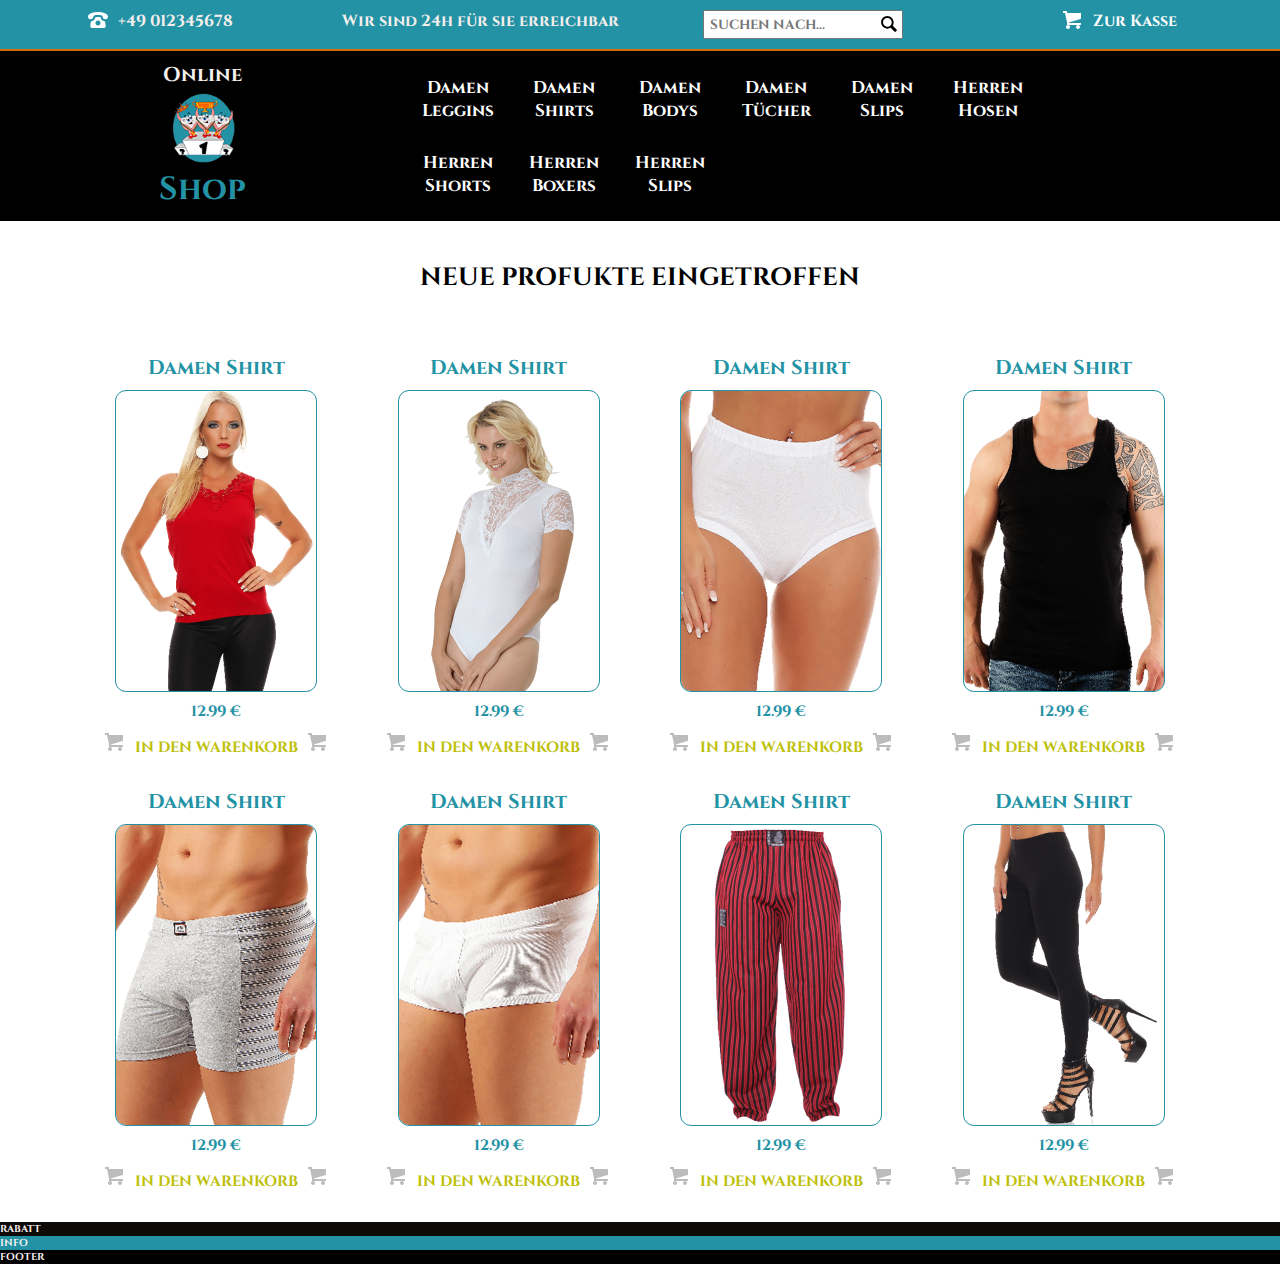
<file: up/index.html>
<!DOCTYPE html>
<html lang="en">
  <head>
    <meta charset="UTF-8" />
    <meta name="viewport" content="width=device-width, initial-scale=1.0" />
    <link
      href="https://fonts.googleapis.com/css2?family=Cinzel:wght@400;700;900"
      rel="stylesheet"
    />
    <link rel="stylesheet" href="css/style.css" />
    <title>Online Shop - academyBlue</title>
  </head>
  <body>
    <div class="container">
      <div class="header">
        <div class="header__phone">
          <svg class="header__phone-icon">
            <use xlink:href="../img/sprite.svg#icon-old-phone"></use>
          </svg>
          <p class="header__number">+49 012345678</p>
        </div>
        <p class="header__text">
          Wir sind 24h für sie erreichbar
        </p>
        <form class="header__search" action="#">
          <input class="header__input" type="text" placeholder="suchen nach..."/>
          <button class="header__button" type="submit">
            <svg class="header__button-icon">
             <use xlink:href="../img/sprite.svg#icon-magnifying-glass"></use>
            </svg>
          </button>
        </form>
        <div class="header__shopping">
          <svg class="header__shopping-icon">
            <use xlink:href="../img/sprite.svg#icon-shopping-cart"></use>
          </svg>
          <p class="header__shopping-text">
            <a href="">Zur Kasse</a> 
          </p>
        </div>
      </div>

      <div class="navigation">
        <div class="navigation__box">
          <div class="navigation__box--text-1">Online</div>
          <img src="../img/logo.png" alt="logo" class="navigation__logo">
          <div class="navigation__box--text-2">Shop</div>
        </div>
        <ul class="navigation__list">
          <li><a href="#">Damen Leggins</a></li>
          <li><a href="#">Damen Shirts</a></li>
          <li><a href="#">Damen Bodys</a></li>
          <li><a href="#">Damen Tücher</a></li>
          <li><a href="#">Damen Slips</a></li>
          <li><a href="#">Herren Hosen</a></li>
          <li><a href="#">Herren Shorts</a></li>
          <li><a href="#">Herren Boxers</a></li>
          <li><a href="#">Herren Slips</a></li>
        </ul>
      </div>

      <div class="main">
        <div class="products">
          
          <div class="products__title-box">
            <h1 class="products__title">Neue Profukte eingetroffen</h1>
          </div>
          
          <div class="products__box">	
            <div class="product">
              <div class="product__desc">Damen Shirt</div>
              <img src="../img/artikel/damenshirt.png" alt="damenshirt" class="product__photo">
              <p class="product__price">12.99 &euro;</p>
              <p class="product__shoppingcart">In den Warenkorb</p>
            </div>
  
            <div class="product">
              <div class="product__desc">Damen Shirt</div>
              <img src="../img/artikel/damenbody.png" alt="damenshirt" class="product__photo">
              <p class="product__price">12.99 &euro;</p>
              <p class="product__shoppingcart">In den Warenkorb</p>
            </div>
  
            <div class="product">
              <div class="product__desc">Damen Shirt</div>
              <img src="../img/artikel/damenslip.png" alt="damenshirt" class="product__photo">
              <p class="product__price">12.99 &euro;</p>
              <p class="product__shoppingcart">In den Warenkorb</p>
            </div>
  
            <div class="product">
              <div class="product__desc">Damen Shirt</div>
              <img src="../img/artikel/herren-shirts.png" alt="damenshirt" class="product__photo">
              <p class="product__price">12.99 &euro;</p>
              <p class="product__shoppingcart">In den Warenkorb</p>
            </div>
  
            <div class="product">
              <div class="product__desc">Damen Shirt</div>
              <img src="../img/artikel/herrenshorts.png" alt="damenshirt" class="product__photo">
              <p class="product__price">12.99 &euro;</p>
              <p class="product__shoppingcart">In den Warenkorb</p>
            </div>
  
            <div class="product">
              <div class="product__desc">Damen Shirt</div>
              <img src="../img/artikel/herrenslip.png" alt="damenshirt" class="product__photo">
              <p class="product__price">12.99 &euro;</p>
              <div class="product__shoppingcart">In den Warenkorb</div>
            </div>
  
            <div class="product">
              <div class="product__desc">Damen Shirt</div>
              <img src="../img/artikel/hose.png" alt="damenshirt" class="product__photo">
              <p class="product__price">12.99 &euro;</p>
              <p class="product__shoppingcart">In den Warenkorb</p>
            </div>
  
            <div class="product">
              <div class="product__desc">Damen Shirt</div>
              <img src="../img/artikel/leggins.png" alt="damenshirt" class="product__photo">
              <p class="product__price">12.99 &euro;</p>
              <p class="product__shoppingcart">In den Warenkorb</p>
            </div>
          </div>

        </div>
      </div>
      <div class="rabatt">RABATT</div>
      <div class="info">INFO</div>
      <div class="footer">FOOTER</div>
    </div>
  </body>
</html>
</file>
<file: up/css/style.css>
:root {
  --myBlack-color: #0f0a0a;
  --myWhite-color: #f5efed;
  --myBlue-color: #2292a4;
  --myYellow-color: #bdbf09;
  --myOrange-color: #d96c06; }

*,
*::before,
*::after {
  margin: 0;
  padding: 0;
  box-sizing: inherit; }

html {
  box-sizing: border-box;
  font-size: 62.5%; }

body {
  font-family: "Cinzel", serif;
  font-weight: 700;
  font-display: swap;
  color: var(--myWhite-color); }

li {
  list-style-type: none; }

a {
  text-decoration: none; }

.container {
  display: grid;
  grid-template-rows: repeat(6, min-content);
  grid-template-columns: repeat(12, 1fr); }

.header {
  grid-column: 1 / -1;
  background-color: var(--myBlue-color);
  font-size: 1.6rem;
  padding: 1rem 0;
  display: grid;
  grid-template-columns: repeat(auto-fit, minmax(280px, 1fr));
  justify-items: center;
  justify-content: center;
  border-bottom: 2px solid var(--myOrange-color); }
  .header__phone {
    display: grid;
    grid-template-columns: repeat(2, max-content);
    grid-column-gap: 1rem; }
  .header__phone-icon {
    fill: #fff;
    width: 2rem;
    height: 2rem; }
  .header__search {
    display: grid;
    grid-template-columns: repeat(2, max-content);
    align-items: center; }
  .header__input {
    padding: 0.5rem 0 0.5rem 0.5rem;
    width: 20rem;
    margin-right: -2.4rem; }
    .header__input::placeholder {
      text-transform: uppercase;
      font-weight: bold;
      font-family: "Cinzel", serif; }
  .header__button {
    width: 1.8rem;
    height: 1.8rem;
    background-color: #fff;
    border: none; }
  .header__button-icon {
    fill: #000;
    width: 2rem;
    height: 2rem;
    margin-top: -.2rem; }
    .header__button-icon:active {
      transform: translateY(1.5px); }
  .header__shopping {
    display: grid;
    grid-template-columns: repeat(2, max-content);
    grid-column-gap: 1rem; }
  .header__shopping-icon {
    width: 2rem;
    height: 2rem;
    fill: #fff; }
  .header__shopping-text a:link,
  .header__shopping-text a:visited {
    color: #fff;
    transition: all .2s; }
  .header__shopping-text a:hover,
  .header__shopping-text a:active {
    color: var(--myOrange-color); }

@media screen and (max-width: 1119px) {
  .header__phone,
  .header__text,
  .header__search,
  .header__shopping {
    margin-bottom: 2rem; } }

@media screen and (max-width: 312px) {
  .header__text {
    display: none; } }

.navigation {
  grid-column: 1 / -1;
  background-color: #000;
  padding: 1rem 0;
  display: grid;
  grid-template-columns: repeat(16, 1fr); }
  .navigation__box {
    grid-column: 3 / 4;
    display: grid;
    justify-items: center;
    grid-row-gap: 0.5rem; }
  .navigation__box--text-1 {
    font-size: 2rem; }
  .navigation__logo {
    width: 7rem; }
  .navigation__box--text-2 {
    font-size: 3.2rem;
    color: var(--myBlue-color); }
  .navigation__list {
    grid-column: 6 /14;
    font-size: 1.7rem;
    display: grid;
    grid-template-columns: repeat(auto-fit, minmax(100px, 1fr));
    align-items: center;
    justify-items: center; }
    .navigation__list a:link,
    .navigation__list a:visited {
      color: white;
      transition: all .2s; }
    .navigation__list a:hover,
    .navigation__list a:active {
      color: var(--myOrange-color); }
    .navigation__list > li {
      display: grid;
      text-align: center;
      grid-template-columns: min-content; }

@media screen and (max-width: 1022px) {
  .navigation__list {
    grid-column: 5 / 16; } }

@media screen and (max-width: 767px) {
  .navigation__list {
    grid-row-gap: 2rem; } }

@media screen and (max-width: 494px) {
  .navigation__list {
    grid-column: 5 / 17; }
  .navigation__box {
    grid-column: 2 / 4; } }

@media screen and (max-width: 458px) {
  .navigation__box {
    display: none; }
  .navigation__list {
    grid-column: 2/ 16; } }

.main {
  grid-column: 1 / -1;
  display: grid;
  grid-template-columns: 1fr minmax(max-content, 110rem) 1fr; }

.products {
  grid-column: 2 / 3;
  padding-bottom: 3rem;
  display: grid;
  grid-template-rows: repeat(2, max-content); }
  .products__title-box {
    justify-self: center;
    padding: 4rem 0 6rem; }
  .products__title {
    font-size: 2.5rem;
    text-transform: uppercase;
    color: #000; }

.products__box {
  display: grid;
  justify-items: center;
  grid-template-columns: repeat(auto-fit, minmax(25rem, 1fr));
  grid-column-gap: 3rem;
  grid-row-gap: 3rem; }

.product {
  font-size: 1.5rem;
  display: grid;
  grid-row-gap: 1rem;
  justify-items: center; }
  .product__desc {
    font-size: 2rem;
    color: var(--myBlue-color); }
  .product__photo {
    width: 20rem;
    outline: 1px solid var(--myBlue-color);
    border-radius: 1rem;
    transition: all 0.2s; }
    .product__photo:hover {
      opacity: 0.3; }
  .product__price {
    color: var(--myBlue-color); }
  .product__shoppingcart {
    text-transform: uppercase;
    color: var(--myYellow-color); }
    .product__shoppingcart::before, .product__shoppingcart::after {
      content: "";
      background-image: url("../../img/shopping-cart_2.svg");
      display: inline-block;
      height: 2rem;
      width: 2rem;
      margin: 0 1rem; }

@media screen and (max-width: 826px) {
  .products__box {
    grid-column-gap: 0; }
  .products__title-box {
    padding: 2rem 0; } }

@media screen and (max-width: 766px) {
  .products__box {
    grid-template-columns: repeat(auto-fit, minmax(21rem, 1fr)); }
  .product__shoppingcart::before,
  .product__shoppingcart::after {
    display: none; } }

@media screen and (max-width: 520px) {
  .products__title-box {
    display: none; }
  .products__box {
    padding: 3rem 0; } }

.rabatt {
  grid-column: 1 / -1;
  background-color: var(--myBlack-color); }

.info {
  grid-column: 1 / -1;
  background-color: var(--myBlue-color); }

.footer {
  grid-column: 1 / -1;
  background-color: #000; }
</file>
